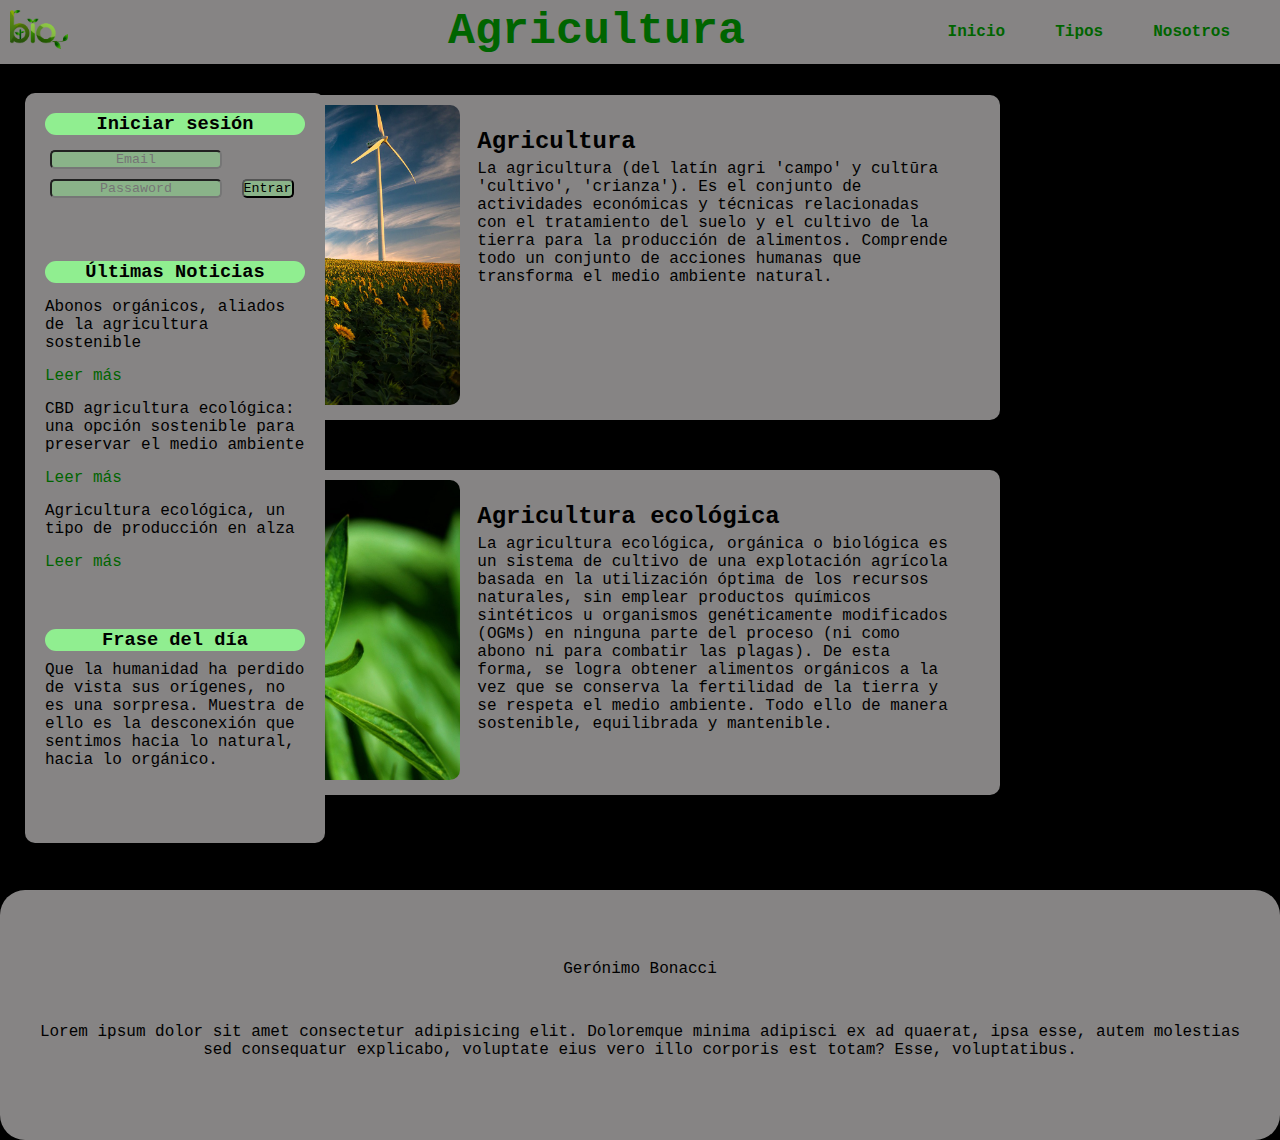
<file: page/index.html>
<!DOCTYPE html>
<html lang="en">
<head>
    <meta charset="UTF-8">
    <meta http-equiv="X-UA-Compatible" content="IE=edge">
    <meta name="viewport" content="width=device-width, initial-scale=1.0">
    <link rel="stylesheet" href="../styles/estilos.css">
    <title>Inicio</title>
</head>
<body>
    <header>
        <img src="../Multimedia/bio.png" alt="logo">
        <h1>Agricultura</h1>
        <nav>
            <ul>
                <li><a href="#">Inicio</a></li>
                <li><a href="../page/Tipos.html">Tipos</a></li>
                <li><a href="Nosotros.html">Nosotros</a></li>
            </ul>
        </nav>
    </header>
    <main>
        <article class="artic">
            <img src="../Multimedia/agricultura.jpg" alt="img de agricultura">
            <h2 class="subtarticle">Agricultura</h2>
            <p class="textarticle">La agricultura (del latín agri 'campo' y cultūra 'cultivo', 'crianza')​​. Es el conjunto de actividades económicas y técnicas relacionadas con el tratamiento del suelo y el cultivo de la tierra para la producción de alimentos. Comprende todo un conjunto de acciones humanas que transforma el medio ambiente natural.</p>
        </article>
        <article class="artic">
            <img src="../Multimedia/agriecologica.jpg" alt="agro-ecologica">
            <h2 id="subtarticle2">Agricultura ecológica</h2>
            <p id="textarticle2">
                La agricultura ecológica, orgánica o biológica es un sistema de cultivo de una explotación agrícola basada en la utilización óptima de los recursos naturales, sin emplear productos químicos sintéticos u organismos genéticamente modificados (OGMs) en ninguna parte del proceso (ni como abono ni para combatir las plagas). De esta forma, se logra obtener alimentos orgánicos a la vez que se conserva la fertilidad de la tierra y se respeta el medio ambiente. Todo ello de manera sostenible, equilibrada y mantenible.</p>
        </article>
        <aside>
            <div class="widget">
                <h3>Iniciar sesión</h3>
                <form action="" method="post">
                    <input type="email" name="email" placeholder="Email">
                    <input type="password" name="password" placeholder="Passaword">
                    <input type="submit" value="Entrar">
                </form>
            </div>
            <br>
            <div class="widget">
                <h3>Últimas Noticias</h3>
                <ul>
                    <li class="linoti">Abonos orgánicos, aliados de la agricultura sostenible</li><a class="noti" href="https://www.bbva.com/es/sostenibilidad/abonos-organicos-aliados-de-la-agricultura-sostenible/">Leer más</a>
                    <li class="linoti">CBD agricultura ecológica: una opción sostenible para preservar el medio ambiente</li><a class="noti" href="https://www.bioecoactual.com/2023/05/15/cbd-agricultura-ecologica-una-opcion-sostenible-para-preservar-el-medio-ambiente/">Leer más</a>
                    <li class="linoti">Agricultura ecológica, un tipo de producción en alza</li><a class="noti" href="https://profesionalagro.com/noticias/agricultura-ecologica-biologica-organica.html">Leer más</a>
                </ul>
            </div>
            <br>
            <div class="widget">
                <h3>Frase del día</h3>
                <blockquote>Que la humanidad ha perdido de vista sus orígenes, no es una sorpresa. Muestra de ello es la desconexión que sentimos hacia lo natural, hacia lo orgánico.</blockquote>
            </div>
        </aside>
    </main>
    <footer>
        <ul>
            <li>Gerónimo Bonacci</li>
            <li>Lorem ipsum dolor sit amet consectetur adipisicing elit. Doloremque minima adipisci ex ad quaerat, ipsa esse, autem molestias sed consequatur explicabo, voluptate eius vero illo corporis est totam? Esse, voluptatibus.</li>
        </ul>
    </footer>
</body>
</html>
</file>
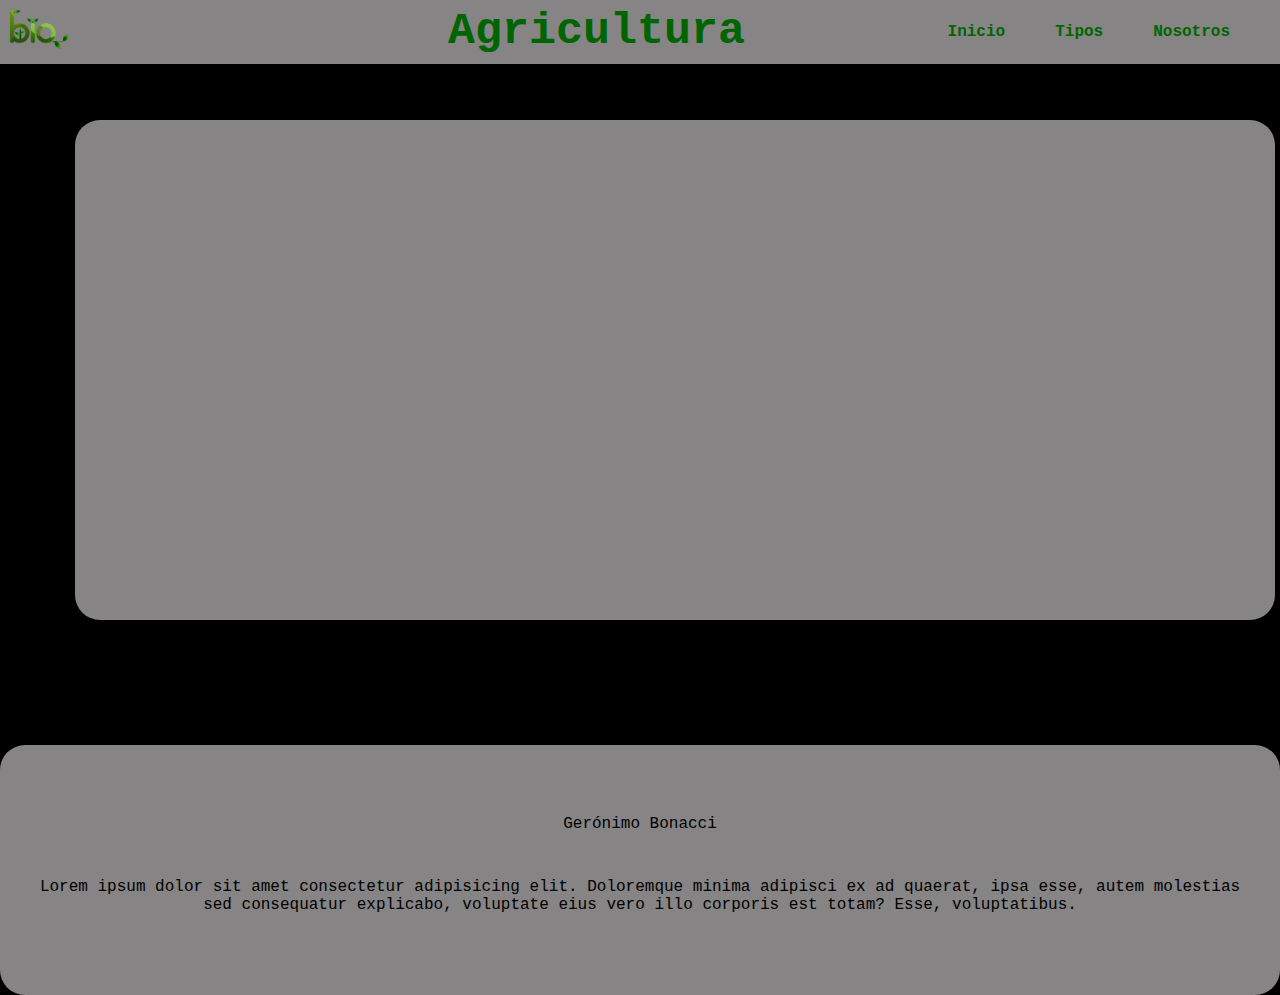
<file: page/Nosotros.html>
<!DOCTYPE html>
<html lang="en">
<head>
    <meta charset="UTF-8">
    <meta http-equiv="X-UA-Compatible" content="IE=edge">
    <meta name="viewport" content="width=device-width, initial-scale=1.0">
    <link rel="stylesheet" href="../styles/estilos.css">
    <title>Nosotros</title>
</head>
<body>
    <header>
        <img src="../Multimedia/bio.png" alt="logo">
        <h1>Agricultura</h1>
        <nav>
            <ul>
                <li><a href="index.html">Inicio</a></li>
                <li><a href="Tipos.html">Tipos</a></li>
                <li><a href="#">Nosotros</a></li>
            </ul>
        </nav>
    </header>
    <main id="mainNos">
        <section>
            <article class="mainArtNos">

            </article>
        </section>
    </main>
    <footer>
        <ul>
            <li>Gerónimo Bonacci</li>
            <li>Lorem ipsum dolor sit amet consectetur adipisicing elit. Doloremque minima adipisci ex ad quaerat, ipsa esse, autem molestias sed consequatur explicabo, voluptate eius vero illo corporis est totam? Esse, voluptatibus.</li>
        </ul>
    </footer>
</body>
</file>
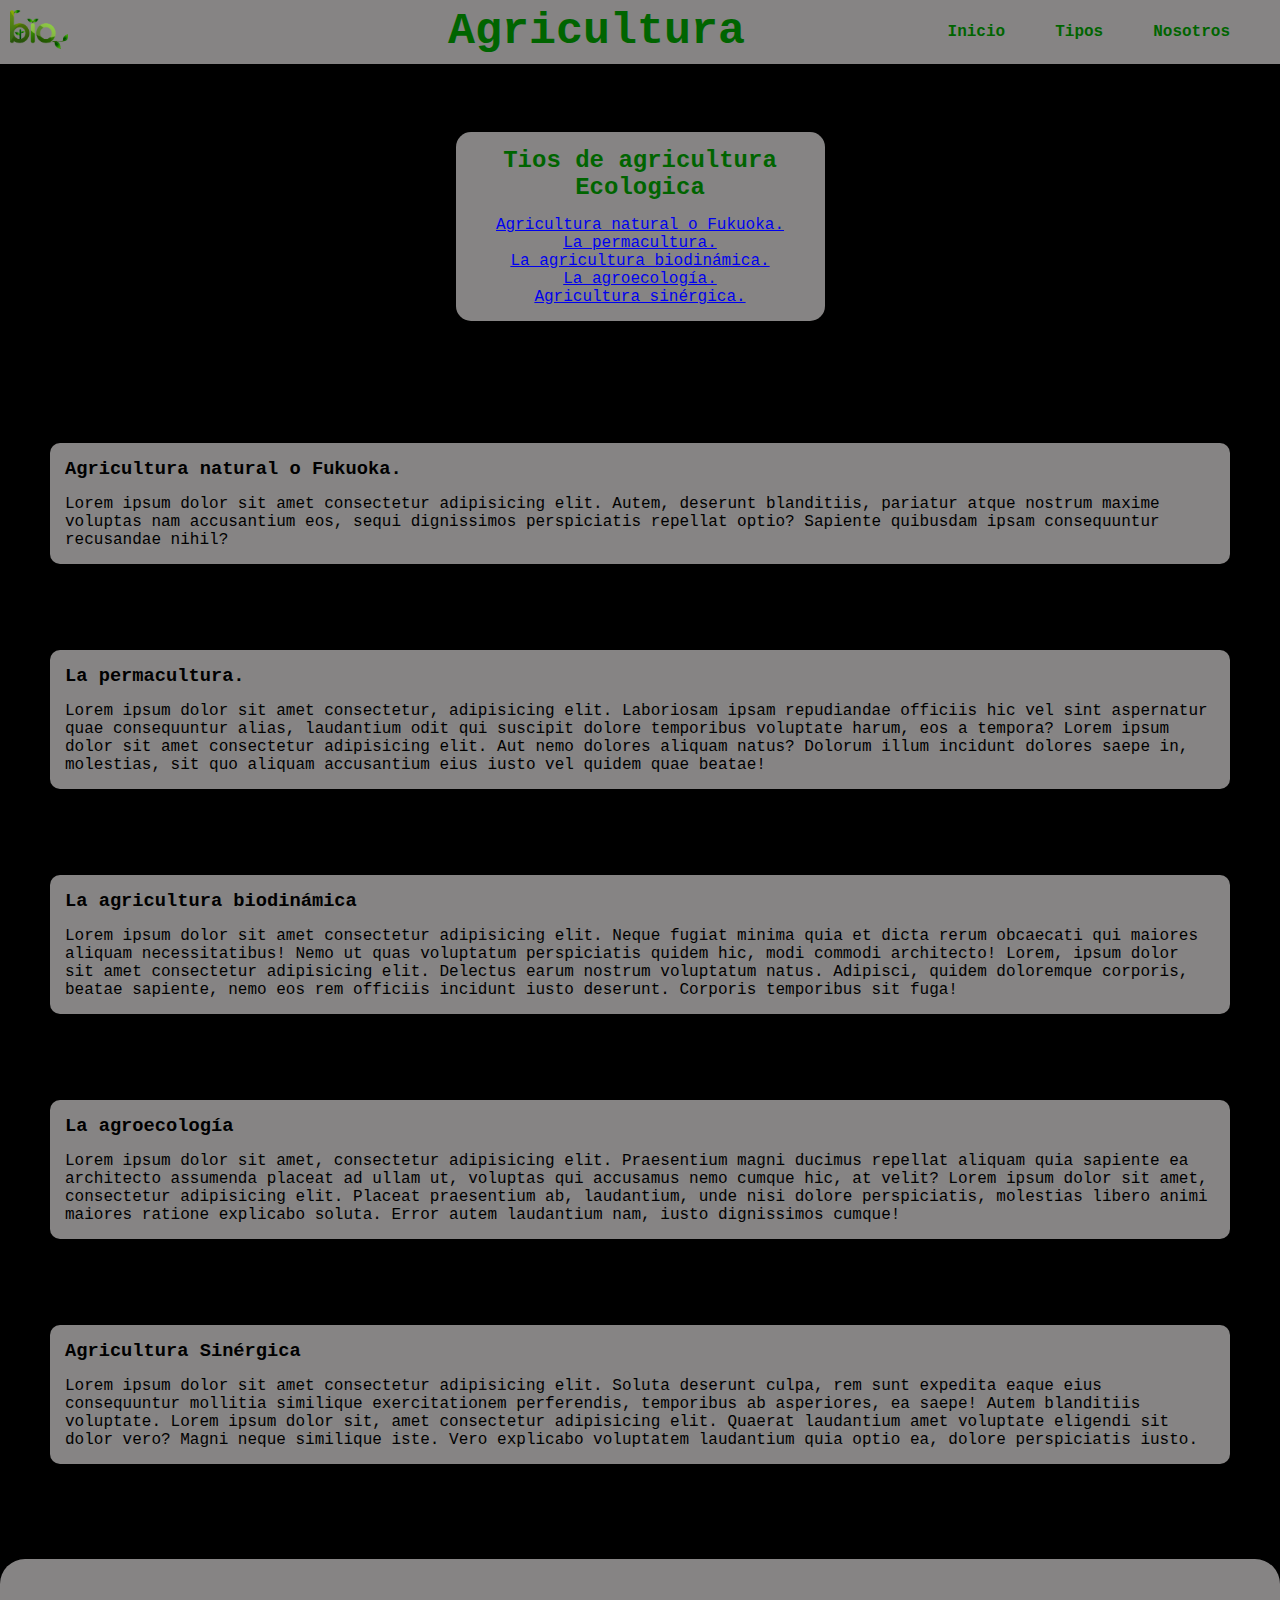
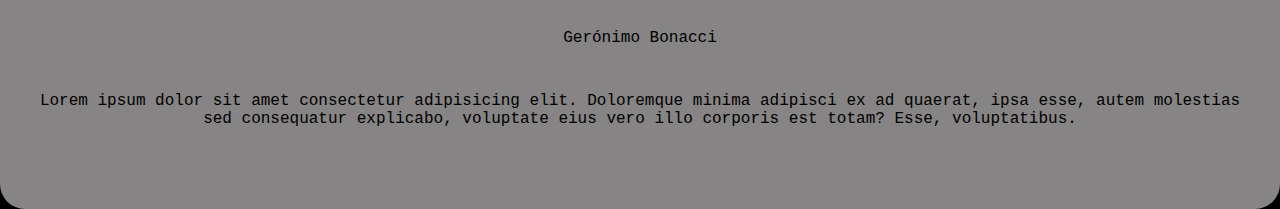
<file: page/Tipos.html>
<!DOCTYPE html>
<html lang="en">
<head>
    <meta charset="UTF-8">
    <meta http-equiv="X-UA-Compatible" content="IE=edge">
    <meta name="viewport" content="width=device-width, initial-scale=1.0">
    <link rel="stylesheet" href="../styles/estilos.css">
    <title>tipos</title>
</head>
<body>
    <header>
        <img src="../Multimedia/bio.png" alt="logo">
        <h1>Agricultura</h1>
        <nav>
            <ul>
                <li><a href="index.html">Inicio</a></li>
                <li><a href="#">Tipos</a></li>
                <li><a href="Nosotros.html">Nosotros</a></li>
            </ul>
        </nav>
    </header>
    <main>
        <section id="secMainTipos">
            <h2>Tios de agricultura Ecologica</h2>
            <ul>
                <li><a href="#agro1">Agricultura natural o Fukuoka.</a></li>
                <li><a href="#agro2">La permacultura.</a></li>
                <li><a href="#agro3">La agricultura biodinámica.</a></li>
                <li><a href="#agro4">La agroecología.</a></li>
                <li><a href="#agro5">Agricultura sinérgica.</a></li>
            </ul>
        </section>
        <br>
        <br>
        <br>
        <article class="artic2">
            <h3 id="agro1">Agricultura natural o Fukuoka.</h3>
            <p>Lorem ipsum dolor sit amet consectetur adipisicing elit. Autem, deserunt blanditiis, pariatur atque nostrum maxime voluptas nam accusantium eos, sequi dignissimos perspiciatis repellat optio? Sapiente quibusdam ipsam consequuntur recusandae nihil?</p>
        </article>
        <br>
        <br>
        <br>
        <article class="artic2">
            <h3 id="agro2">La permacultura.</h3>
            <p>Lorem ipsum dolor sit amet consectetur, adipisicing elit. Laboriosam ipsam repudiandae officiis hic vel sint aspernatur quae consequuntur alias, laudantium odit qui suscipit dolore temporibus voluptate harum, eos a tempora? 
            Lorem ipsum dolor sit amet consectetur adipisicing elit. Aut nemo dolores aliquam natus? Dolorum illum incidunt dolores saepe in, molestias, sit quo aliquam accusantium eius iusto vel quidem quae beatae!
            </p>
        </article>
        <br>
        <br>
        <br>
        <article class="artic2">
            <h3 id="agro3">La agricultura biodinámica</h3>
            <p>Lorem ipsum dolor sit amet consectetur adipisicing elit. Neque fugiat minima quia et dicta rerum obcaecati qui maiores aliquam necessitatibus! Nemo ut quas voluptatum perspiciatis quidem hic, modi commodi architecto!
            Lorem, ipsum dolor sit amet consectetur adipisicing elit. Delectus earum nostrum voluptatum natus. Adipisci, quidem doloremque corporis, beatae sapiente, nemo eos rem officiis incidunt iusto deserunt. Corporis temporibus sit fuga!
            </p>
        </article>
        <br>
        <br>
        <br>
        <article class="artic2">
            <h3 id="agro4">La agroecología</h3>
            <p>Lorem ipsum dolor sit amet, consectetur adipisicing elit. Praesentium magni ducimus repellat aliquam quia sapiente ea architecto assumenda placeat ad ullam ut, voluptas qui accusamus nemo cumque hic, at velit?
            Lorem ipsum dolor sit amet, consectetur adipisicing elit. Placeat praesentium ab, laudantium, unde nisi dolore perspiciatis, molestias libero animi maiores ratione explicabo soluta. Error autem laudantium nam, iusto dignissimos cumque!
            </p>
        </article>
        <br>
        <br>
        <br>
        <article class="artic2">
            <h3  id="agro5">Agricultura Sinérgica</h3>
            <p>Lorem ipsum dolor sit amet consectetur adipisicing elit. Soluta deserunt culpa, rem sunt expedita eaque eius consequuntur mollitia similique exercitationem perferendis, temporibus ab asperiores, ea saepe! Autem blanditiis voluptate. Lorem ipsum dolor sit, amet consectetur adipisicing elit. Quaerat laudantium amet voluptate eligendi sit dolor vero? Magni neque similique iste. Vero explicabo voluptatem laudantium quia optio ea, dolore perspiciatis iusto.
            </p>
        </article>
    </main>
    <footer>
        <ul>
            <li>Gerónimo Bonacci</li>
            <li>Lorem ipsum dolor sit amet consectetur adipisicing elit. Doloremque minima adipisci ex ad quaerat, ipsa esse, autem molestias sed consequatur explicabo, voluptate eius vero illo corporis est totam? Esse, voluptatibus.</li>
        </ul> 
    </footer>
</body>
</file>
<file: styles/estilos.css>
*{
    margin: 0;
    padding: 0;
    box-sizing: border-box;
    font-family:'Courier New', Courier, monospace;
}

body {
    background-color: black;
}

header{
    background-color:rgb(134, 132, 132);
    width: 100%;
    position: fixed;
    z-index: 3;
}

header>img {
    width: 58px;
    margin: 10px 10px;
}

h1 {
    display: inline-block;
    color:darkgreen;
    position: absolute;
    left: 35%;
    top: 10%;
    font-size:45px;
}

nav { 
    float: right;
    margin-right: 25px;
}

nav>ul>li {                                                                                                                                                          
    list-style:none;
    float:left;
    margin: 23px 25px;
}

nav>ul>li>a {
    text-decoration: none;
    color:darkgreen;
    font-weight: bold;
}

main {
    display: inline-block;
    margin: 70px 25px;
    position: relative;
}

#secMainTipos {
    background-color: rgb(134, 132, 132);
    text-align: center;
    display: inline-block;
    border-radius: 15px;
    margin: 5% 35%;    
}

#secMainTipos h2 {
    margin: 15px;
    color: darkgreen;
}

#secMainTipos ul  {
    margin: 15px;
}

#secMainTipos li {
    list-style:none;
    color: darkgreen;
}


.artic>img {
    width: 400px;
    height: 300px;
    border-radius: 10px;
    margin: 10px 10px;
}

.artic>h2 {
    display: inline-block;
    position: absolute;
    left: 45%;
    top: 10%;
    width: 50%;
}

.artic>p {
    display: inline-block;
    position: absolute;
    left: 45%;
    top:20%;
    width: 50%;
}

.artic {
    background-color: rgb(134, 132, 132);
    border-radius: 10px;
    margin:25px 25px;
    display:inline-block;
    position: relative;
    width: 100%;
}

.artic2 {
    background-color: rgb(134, 132, 132);
    border-radius: 10px;
    margin: 25px;
}

.artic2 h3 {
    margin: 15px;
}

.artic2 p {
    margin: 15px;
}

#texarticle2 {
    display: inline;
    position: absolute;
    left: 45%;
    top:20%;
    width: 50%;
}

section {
    /*background-color: rgb(134, 132, 132);*/
    background-color: black;
}

article {
    background-color: rgb(134, 132, 132);
    display: inline-block;
}

.mainArtNos {
    background-color: rgb(134, 132, 132);
    height: 500px;
    width: 1200px;
    margin: 50px;
    display: inline-block;
    border-radius: 25px;
}

aside {
    background-color: rgb(134, 132, 132);
    display: inline-block;
    width: 300px;
    height: 100%;
    position: absolute;
    top:3%;
    border-radius: 10px;
}

.widget {
    margin: 20px 20px 20px 20px;
}

.widget h3 {
    background-color:  lightgreen ;
    border-radius: 15px;  
    text-align: center; 
    margin-bottom: 10px;
}

.widget form input {
    border-radius: 5px;
    text-align: center;
    margin: 5px;
    background-color: rgba(144, 238, 144, 0.438);
}


.linoti{
    margin: 15px 0;
    list-style:none;
}

.noti {
    margin: 25px 0px;
    text-decoration: none;
    color: darkgreen;
}

footer {
    background-color: rgb(134, 132, 132);
    height: 250px;
    position: relative;
    border-radius: 25px;
}

footer>ul {
    margin: 25px 30px;
    position: absolute;
}

footer>ul>li {
    text-align: center;
    list-style:none;
    margin: 45px 0px;
}
</file>
